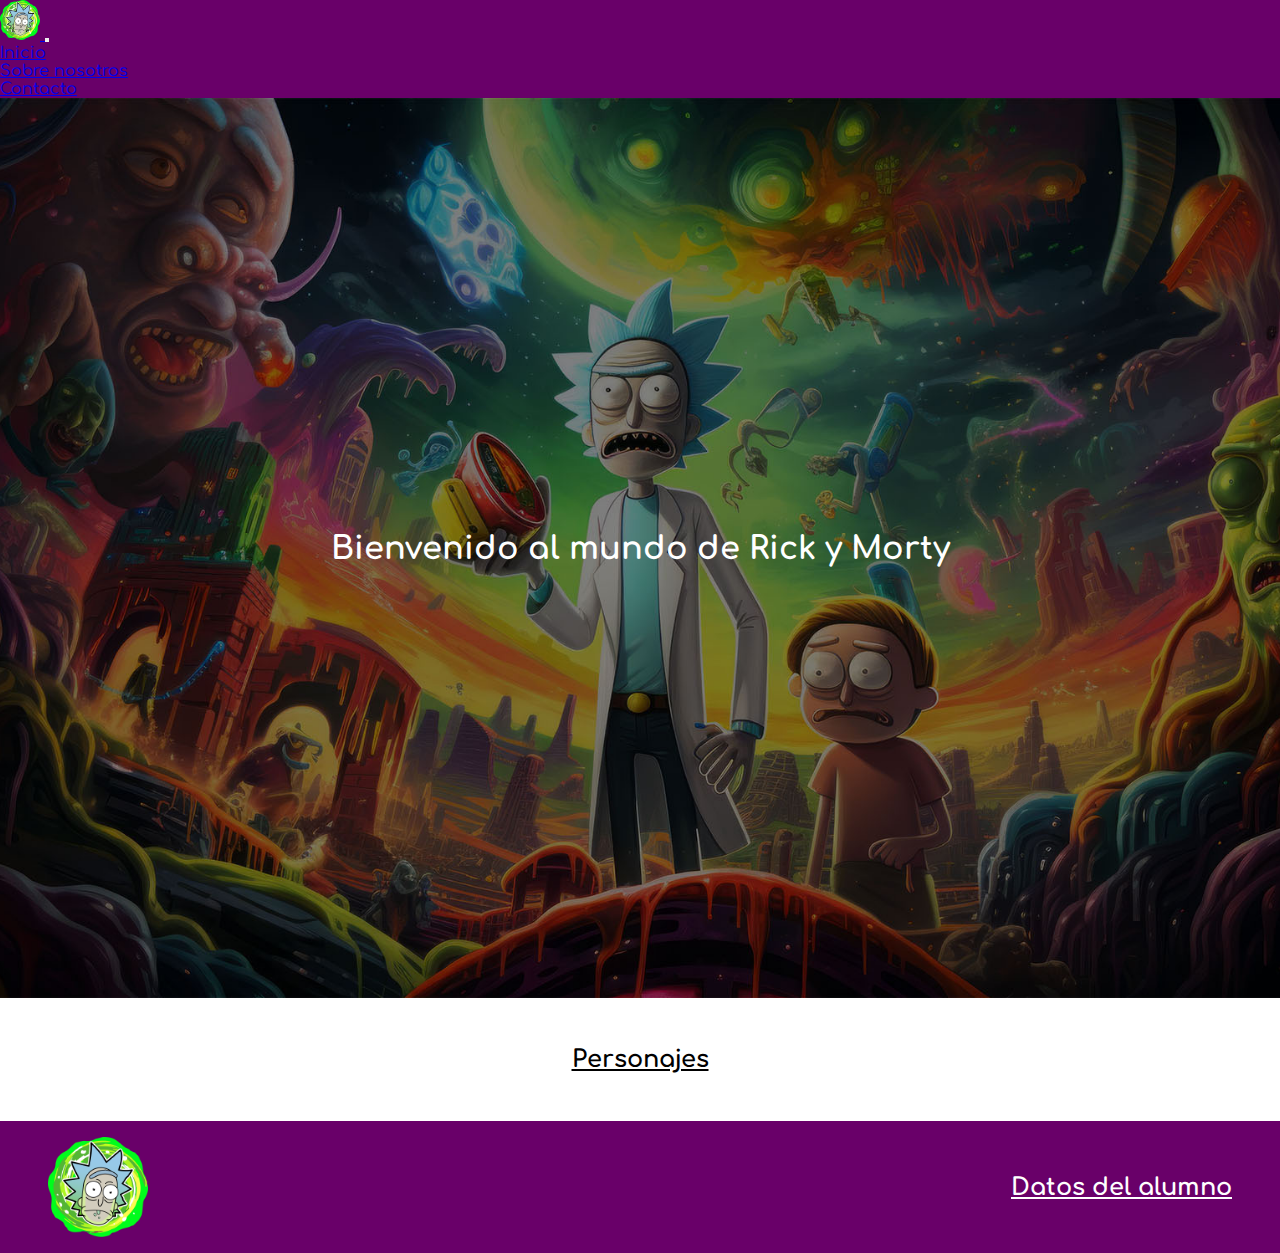
<file: index.html>
<!DOCTYPE html>
<html lang="es">
<head>
    <meta charset="UTF-8">
    <meta name="viewport" content="width=device-width, initial-scale=1.0">
    <title>Rick y Morty API</title>
    <link rel="manifest" href="manifest.json" />
    <link rel="stylesheet" href="styles.css">
    <link href="https://cdn.jsdelivr.net/npm/bootstrap@5.3.2/dist/css/bootstrap.min.css" rel="stylesheet" integrity="sha384-T3c6CoIi6uLrA9TneNEoa7RxnatzjcDSCmG1MXxSR1GAsXEV/Dwwykc2MPK8M2HN" crossorigin="anonymous">

    <link rel="preconnect" href="https://fonts.googleapis.com">
    <link rel="preconnect" href="https://fonts.gstatic.com" crossorigin>
    <link href="https://fonts.googleapis.com/css2?family=Comfortaa:wght@300;400;500;600;700&display=swap" rel="stylesheet">
</head>
<body>

    <header>
        <nav class="navbar navbar-expand-lg navbar-dark fixed-top">
            <div class="container-fluid">
                <a class="navbar-brand" href="#">
                    <img src="images/icon.png" alt="Logo" width="40" class="d-inline-block align-text-top">
                  </a>
                  <button id="install-btn" type="button" class="btn btn-primary" style="display: none;">Instalar</button>
                <button class="navbar-toggler" type="button" data-bs-toggle="collapse" data-bs-target="#navbarSupportedContent" aria-controls="navbarSupportedContent" aria-expanded="false" aria-label="Toggle navigation">
                    <span class="navbar-toggler-icon"></span>
                </button>
                <div class="collapse navbar-collapse" id="navbarSupportedContent">
                    <ul class="navbar-nav ms-auto mb-2 mb-lg-0">
                        <li class="nav-item">
                            <a class="nav-link active" href="#">Inicio</a>
                        </li>
                        <li class="nav-item">
                            <a class="nav-link active" href="nosotros.html">Sobre nosotros</a>
                        </li>
                        <li class="nav-item">
                            <a class="nav-link active" href="contacto.html">Contacto</a>
                        </li>
                    </ul>
                </div>
            </div>
        </nav>
    </header>

    <div class="bannerInicio">
        <h1 class="h1-inicio">Bienvenido al mundo de Rick y Morty</h1>
    </div>

    <h2 class="personajes-h2">Personajes</h2>
    
    <div id="listaPersonajes"></div>

    <div id="myModal">
        <div class="modal-content">
        <span class="close" id="closeModal">&times;</span>
        <div id="modalContent"></div>
        </div>
    </div>

    <footer>
        <img src="images/icon.png" alt="Logo">
        <div class="footer-text">
            <p>Datos del alumno</p>
            <ul id="datosApiPhp"></ul>
        </div>
    </footer>
    
    <script src="script.js"></script>
    <script src="https://cdn.jsdelivr.net/npm/bootstrap@5.3.2/dist/js/bootstrap.bundle.min.js" integrity="sha384-C6RzsynM9kWDrMNeT87bh95OGNyZPhcTNXj1NW7RuBCsyN/o0jlpcV8Qyq46cDfL" crossorigin="anonymous"></script>
</body>
</html>
</file>
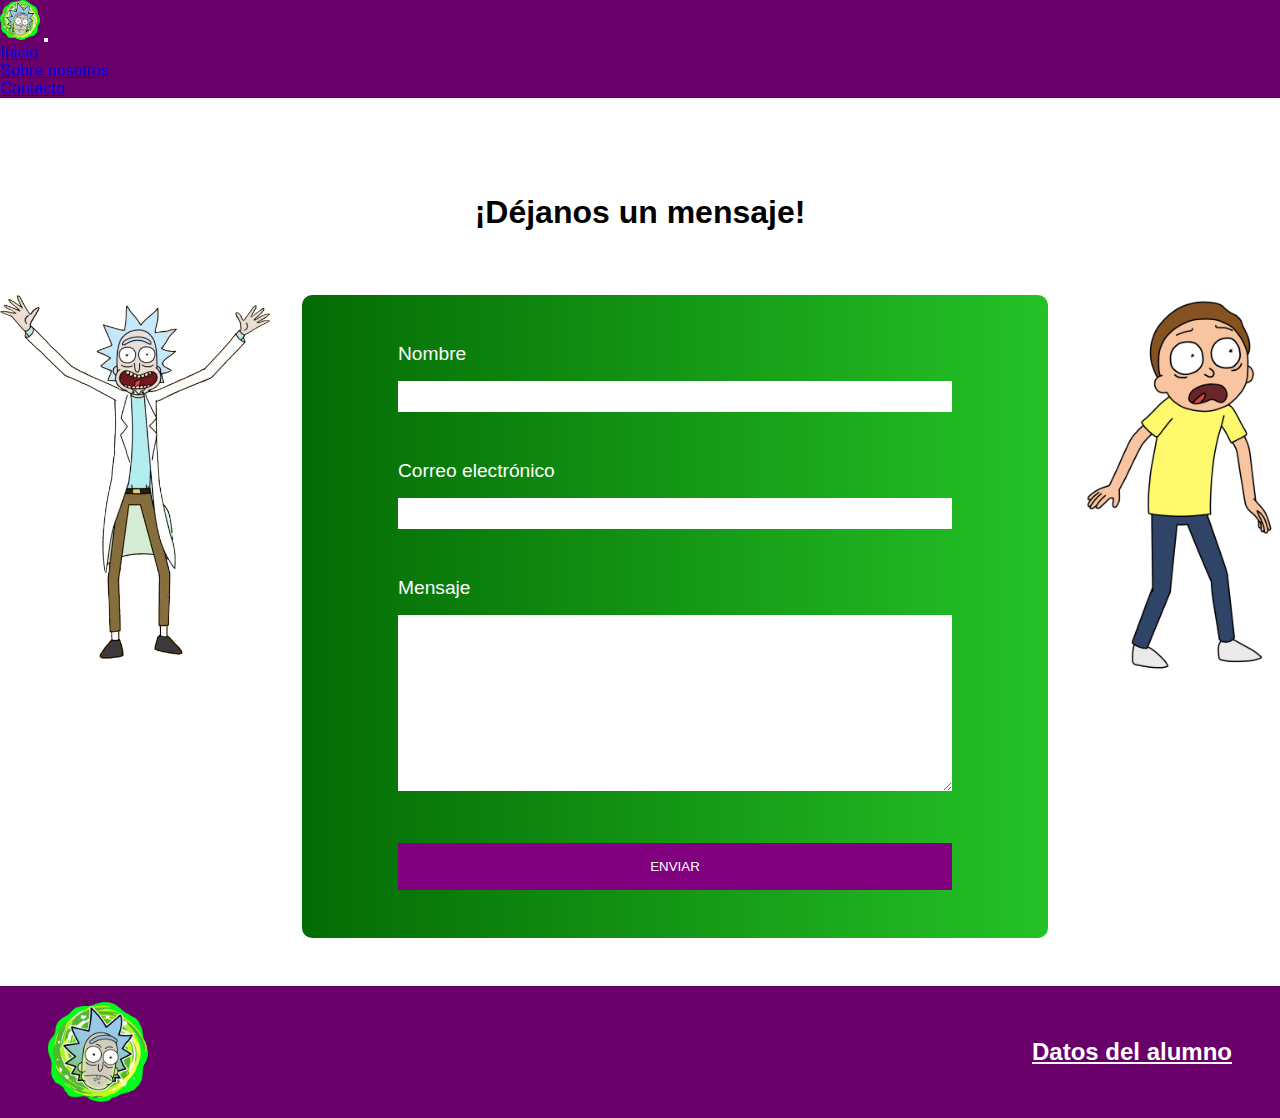
<file: contacto.html>
<!DOCTYPE html>
<html lang="es">
<head>
    <meta charset="UTF-8">
    <meta name="viewport" content="width=device-width, initial-scale=1.0">
    <title>Rick y Morty API</title>
    <link rel="manifest" href="manifest.json" />
    <link rel="stylesheet" href="styles.css">
    <link href="https://cdn.jsdelivr.net/npm/bootstrap@5.3.2/dist/css/bootstrap.min.css" rel="stylesheet" integrity="sha384-T3c6CoIi6uLrA9TneNEoa7RxnatzjcDSCmG1MXxSR1GAsXEV/Dwwykc2MPK8M2HN" crossorigin="anonymous">

    <link rel="preconnect" href="https://fonts.googleapis.com">
    <link rel="preconnect" href="https://fonts.gstatic.com" crossorigin>
    <link href="https://fonts.googleapis.com/css2?family=Comfortaa:wght@300;400;500;600;700&display=swap" rel="stylesheet">
</head>
<body>

    <header>
        <nav class="navbar navbar-expand-lg navbar-dark fixed-top">
            <div class="container-fluid">
                <a class="navbar-brand" href="#">
                    <img src="images/icon.png" alt="Logo" width="40" class="d-inline-block align-text-top">
                  </a>
                  <button id="install-btn" type="button" class="btn btn-primary" style="display: none;">Instalar</button>
                <button class="navbar-toggler" type="button" data-bs-toggle="collapse" data-bs-target="#navbarSupportedContent" aria-controls="navbarSupportedContent" aria-expanded="false" aria-label="Toggle navigation">
                    <span class="navbar-toggler-icon"></span>
                </button>
                <div class="collapse navbar-collapse" id="navbarSupportedContent">
                    <ul class="navbar-nav ms-auto mb-2 mb-lg-0">
                        <li class="nav-item">
                            <a class="nav-link active" href="index.html">Inicio</a>
                        </li>
                        <li class="nav-item">
                            <a class="nav-link active" href="nosotros.html">Sobre nosotros</a>
                        </li>
                        <li class="nav-item">
                            <a class="nav-link active" href="#">Contacto</a>
                        </li>
                    </ul>
                </div>
            </div>
        </nav>
    </header>

    <div class="heading-contacto">
        <h1 class="h1-contacto">¡Déjanos un mensaje!</h1>
    </div>

    <div class="contacto-content">

        <img src="images/rick.png" alt="Rick Sanchez">
        
        <form id="formulario" action="gracias.php" method="post">
            <div class="form-content">
                <label for="nombre">Nombre</label>
                <input type="text" id="nombre" name="nombre" required>

                <label for="correo">Correo electrónico</label>
                <input type="email" id="correo" name="correo" required>

                <label for="mensaje">Mensaje</label>
                <textarea id="mensaje" name="mensaje" required></textarea>

                <input type="submit" value="ENVIAR">
            </div>
        </form>

        <img src="images/morty.png" alt="Morty Smith">

    </div>

    <footer>
        <img src="images/icon.png" alt="Logo">
        <div class="footer-text">
            <p>Datos del alumno</p>
            <ul id="datosApiPhp"></ul>
        </div>
    </footer>
    
    <script src="script.js"></script>
    <script src="https://cdn.jsdelivr.net/npm/bootstrap@5.3.2/dist/js/bootstrap.bundle.min.js" integrity="sha384-C6RzsynM9kWDrMNeT87bh95OGNyZPhcTNXj1NW7RuBCsyN/o0jlpcV8Qyq46cDfL" crossorigin="anonymous"></script>
</body>
</html>
</file>
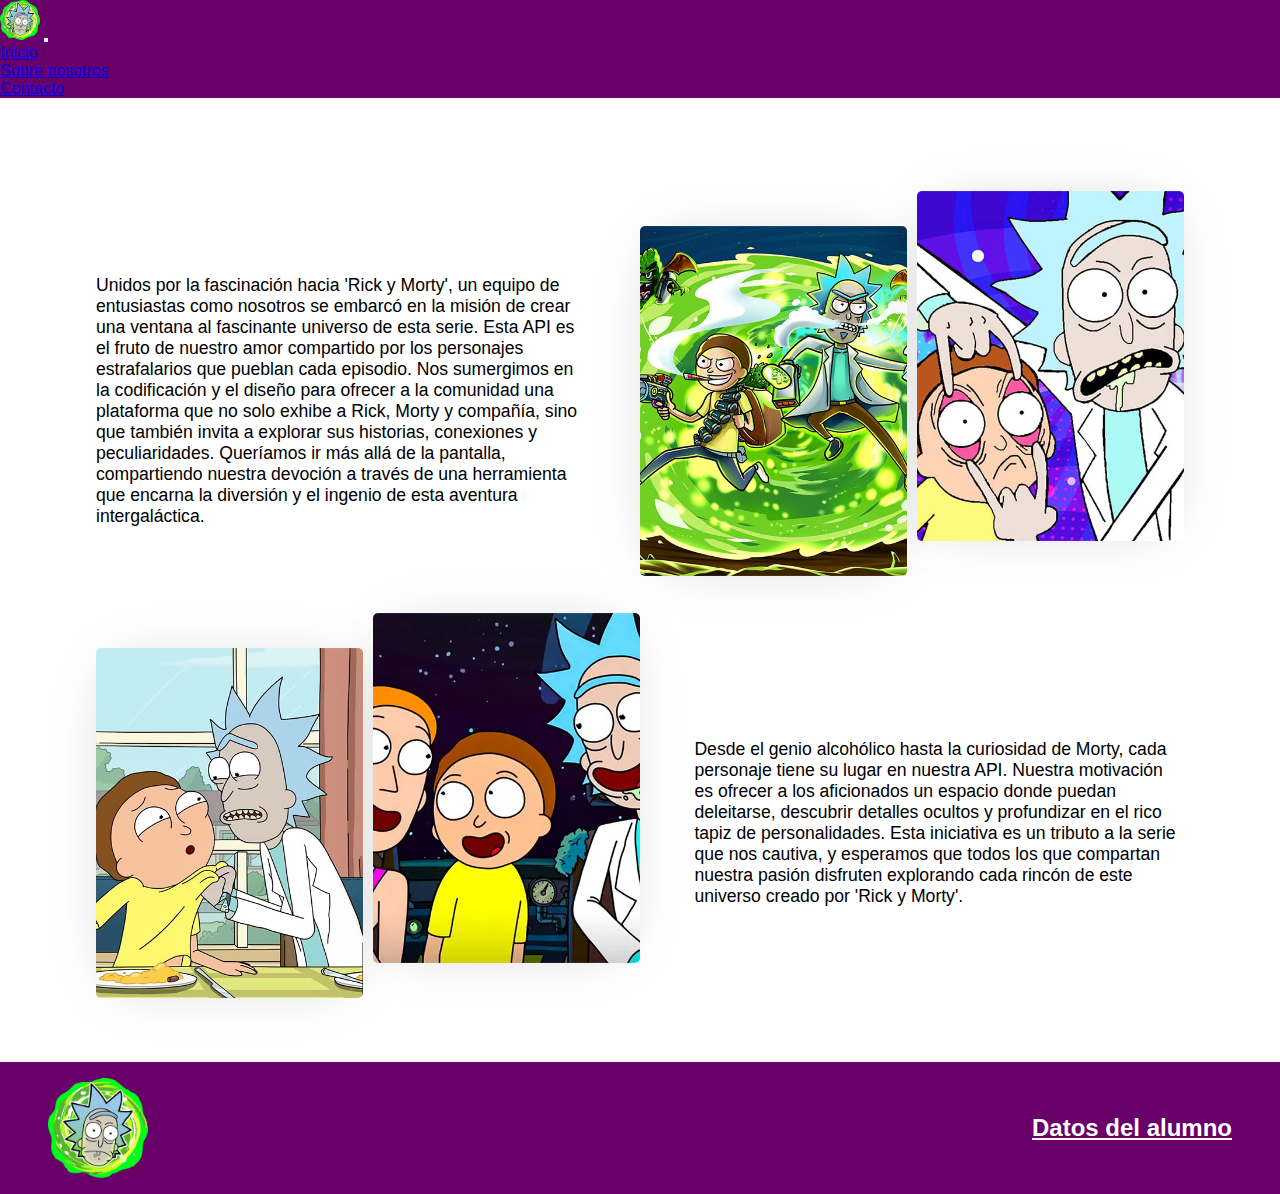
<file: nosotros.html>
<!DOCTYPE html>
<html lang="es">
<head>
    <meta charset="UTF-8">
    <meta name="viewport" content="width=device-width, initial-scale=1.0">
    <title>Rick y Morty API</title>
    <link rel="manifest" href="manifest.json" />
    <link rel="stylesheet" href="styles.css">
    <link href="https://cdn.jsdelivr.net/npm/bootstrap@5.3.2/dist/css/bootstrap.min.css" rel="stylesheet" integrity="sha384-T3c6CoIi6uLrA9TneNEoa7RxnatzjcDSCmG1MXxSR1GAsXEV/Dwwykc2MPK8M2HN" crossorigin="anonymous">

    <link rel="preconnect" href="https://fonts.googleapis.com">
    <link rel="preconnect" href="https://fonts.gstatic.com" crossorigin>
    <link href="https://fonts.googleapis.com/css2?family=Comfortaa:wght@300;400;500;600;700&display=swap" rel="stylesheet">
</head>
<body>

    <header>
        <nav class="navbar navbar-expand-lg navbar-dark fixed-top">
            <div class="container-fluid">
                <a class="navbar-brand" href="#">
                    <img src="images/icon.png" alt="Logo" width="40" class="d-inline-block align-text-top">
                  </a>
                  <button id="install-btn" type="button" class="btn btn-primary" style="display: none;">Instalar</button>
                <button class="navbar-toggler" type="button" data-bs-toggle="collapse" data-bs-target="#navbarSupportedContent" aria-controls="navbarSupportedContent" aria-expanded="false" aria-label="Toggle navigation">
                    <span class="navbar-toggler-icon"></span>
                </button>
                <div class="collapse navbar-collapse" id="navbarSupportedContent">
                    <ul class="navbar-nav ms-auto mb-2 mb-lg-0">
                        <li class="nav-item">
                            <a class="nav-link active" href="index.html">Inicio</a>
                        </li>
                        <li class="nav-item">
                            <a class="nav-link active" href="#">Sobre nosotros</a>
                        </li>
                        <li class="nav-item">
                            <a class="nav-link active" href="contacto.html">Contacto</a>
                        </li>
                    </ul>
                </div>
            </div>
        </nav>
    </header>

        <div class="nosotros">
        
            <div class="nosotros1">
                <div class="nosotros1-content">
                    <p>Unidos por la fascinación hacia 'Rick y Morty', un equipo de entusiastas como nosotros se embarcó en la misión de crear una ventana al fascinante universo de esta serie. Esta API es el fruto de nuestro amor compartido por los personajes estrafalarios que pueblan cada episodio. Nos sumergimos en la codificación y el diseño para ofrecer a la comunidad una plataforma que no solo exhibe a Rick, Morty y compañía, sino que también invita a explorar sus historias, conexiones y peculiaridades. Queríamos ir más allá de la pantalla, compartiendo nuestra devoción a través de una herramienta que encarna la diversión y el ingenio de esta aventura intergaláctica.</p>
                </div>
                <div class="image">
                    <img alt="Rick y Morty saliendo de un portal listos para luchar" src="images/nosotros1.jpg"></img>
                    <img alt="Rick abriendole los ojos a Morty" src="images/nosotros2.jpg"></img>
                </div>
            </div>
    
            <div class="nosotros2">
                <div class="nosotros2-content">
                    <p>Desde el genio alcohólico hasta la curiosidad de Morty, cada personaje tiene su lugar en nuestra API. Nuestra motivación es ofrecer a los aficionados un espacio donde puedan deleitarse, descubrir detalles ocultos y profundizar en el rico tapiz de personalidades. Esta iniciativa es un tributo a la serie que nos cautiva, y esperamos que todos los que compartan nuestra pasión disfruten explorando cada rincón de este universo creado por 'Rick y Morty'.</p>
                </div>
                <div class="image">
                    <img alt="Rick hablándole a Morty" src="images/nosotros3.jpg"></img>
                    <img alt="Rick Sanchez, Morty Smith y Summer Smith" src="images/nosotros4.jpg"></img>
                </div>
            </div>
        </div>

    <footer>
        <img src="images/icon.png" alt="Logo">
        <div class="footer-text">
            <p>Datos del alumno</p>
            <ul id="datosApiPhp"></ul>
        </div>
    </footer>
    
    <script src="script.js"></script>
    <script src="https://cdn.jsdelivr.net/npm/bootstrap@5.3.2/dist/js/bootstrap.bundle.min.js" integrity="sha384-C6RzsynM9kWDrMNeT87bh95OGNyZPhcTNXj1NW7RuBCsyN/o0jlpcV8Qyq46cDfL" crossorigin="anonymous"></script>
</body>
</html>
</file>
<file: styles.css>
*{
    margin: 0;
    padding: 0;
    box-sizing: border-box;
    scroll-behavior: smooth;
}

body{
    font-family: 'Comfortaa', sans-serif !important;
}

body, html{
    overflow-x: hidden;
}

.navbar{
    background: rgb(105, 0, 105) !important;
}

.bannerInicio{
    width: 100%;
    height: 100vh;
    background-image: url(images/bannerInicio.jpg);
    background-position: center;
    background-size: cover;
    display: flex;
    align-items: center;
    justify-content: center;
}

.h1-inicio{
    text-align: center;
    color: white !important;
    font-weight: bolder !important;
}

.personajes-h2{
    text-align: center;
    text-decoration: underline;
    margin: 3rem 0rem 3rem 0rem;
}

#myModal {
    display: none;
    position: fixed;
    top: 0;
    left: 0;
    width: 100%;
    height: 100%;
    background-color: rgba(0, 0, 0, 0.7);
}

.modal-content {
    background-color: #fff !important;
    border-radius: 10px;
    padding: 20px;
    width: fit-content;
    top: 50%;
    left: 50%;
    transform: translate(-50%, -50%);
    width: fit-content !important;
}

#modalContent{
    display: flex;
}

#modalContent ul{
    margin-left: 1rem;
}

#modalContent ul li{
    margin-bottom: 1rem;
}

.close {
    position: absolute;
    top: 10px;
    right: 10px;
    font-size: 30px;
    cursor: pointer;
}

#listaPersonajes{
    display: grid;
    grid-template-columns: repeat(4, 1fr);
}

.card{
    margin: 1rem;
}

@media (max-width: 480px) {
    #listaPersonajes {
        grid-template-columns: 1fr; 
    }
}

@media (min-width: 481px) and (max-width: 876px) {
    #listaPersonajes {
        grid-template-columns: repeat(2, 1fr); 
    }
}

@media (min-width: 877px) and (max-width: 1023px) {
    #listaPersonajes {
        grid-template-columns: repeat(3, 1fr); 
    }
}

@media (min-width: 1024px) {
    #listaPersonajes {
        grid-template-columns: repeat(4, 1fr); 
    }
}

.card-title{
    margin: 1rem 0 2rem 0 !important;
}




footer{
    background: rgb(105, 0, 105);
    color: white;
    display: flex;
    justify-content: space-between;
    padding: 1rem 3rem 1rem 3rem;
    align-items: center;
}

footer p{
    font-weight: bold;
    font-size: 1.5rem;
    text-decoration: underline;
}

footer img{
    width: 100px;
    height: 100%;
}

footer ul{
    margin-bottom: 0rem !important;
}

@media (max-width: 549px) {
    footer{
        flex-direction: column-reverse;
    }

    footer img{
        margin-top: 2rem;
    }
}






.nosotros{
    margin: 8rem 6rem 4rem 6rem;
}

.nosotros h2{
    font-size: 3rem;
    margin-bottom: 3rem;
}

.nosotros1, .nosotros2{
    display: flex;
    align-items: center;
    justify-content: space-between;
    margin-top: 4.5rem;
}

.nosotros2{
    flex-direction: row-reverse;
}

.nosotros1-content, .nosotros2-content {
    width: 45%;
    text-align: start;
    font-size: 1.1rem;
}

.image{
    position: relative;
    width: 50%;
    display: flex;
    justify-content: space-between;
    z-index: -99;
}

.image img{
    width: 49%;
    height: 350px;
    object-fit: cover;
    border-radius: 5px;
    box-shadow: -1px 1px 60px -20px rgba(0, 0, 0, 0.20);
}

.image img:nth-child(2){
    position: absolute;
    top: -10%;
    right: 0;
}

@media screen and (max-width: 850px){
    .nosotros{
        margin: 4rem 2rem;
    }

    .nosotros h2{
        font-size: 2rem;
    }

    .nosotros1, .nosotros2{
        display: flex;
        flex-direction: column-reverse;
        margin-top: 2.5rem;
    }

    .nosotros1-content, .nosotros2-content{
        width: 100%;
        margin: 2rem 0;
    }

    .image{
        width: 100%;
        margin: 2rem 0;
    }

    .image img{
        height: 250px;
    }

}








.h1-contacto{
    padding-top: 6rem !important;
    text-align: center;
    margin-bottom: 4rem;
}

.contacto-content{
    display: flex;
    justify-content: center;
}

.contacto-content img{
    max-width: 100%;
    width: 270px;
    height: 100%;
}

.contacto-content img:last-of-type{
    max-width: 100%;
    width: 200px;
    height: 100%;
}

form{
    width: 60%;
    background: linear-gradient(to right, rgb(4, 107, 4), rgb(37, 194, 39));
    margin: 0 2rem 3rem 2rem;
    padding: 3rem 6rem 3rem 6rem;
    border-radius: 10px;
}

.form-content label{
    display: block;
    color: white;
    margin-bottom: 1rem;
    font-size: 1.2rem;
}

.form-content input, .form-content textarea{
    width: 100%;
    margin-bottom: 3rem;
    border: none;
    padding: .5rem;
}

textarea{
    height: 11rem;
}

.form-content input:last-of-type{
    margin-bottom: 0;
    padding: 1rem;
    background: purple;
    color: white;
}

.form-content input:last-of-type:hover{
    background: rgb(82, 1, 82);
    transition-property: background;
    transition-duration: .5s;
}


@media screen and (max-width: 1023px){
    
    .contacto-content img{
        display: none;
    }

    form{
        padding: 1rem;
        width: 80%;
        margin: auto;
    }
}










.gracias-content{
    margin: 7rem 0rem 3rem 0rem;
    text-align: center;
    display: flex;
    flex-direction: column;
    justify-content: center !important;
}

.gracias-content a{
    width: fit-content;
    margin: auto;
    margin-top: 3rem;
}
</file>
